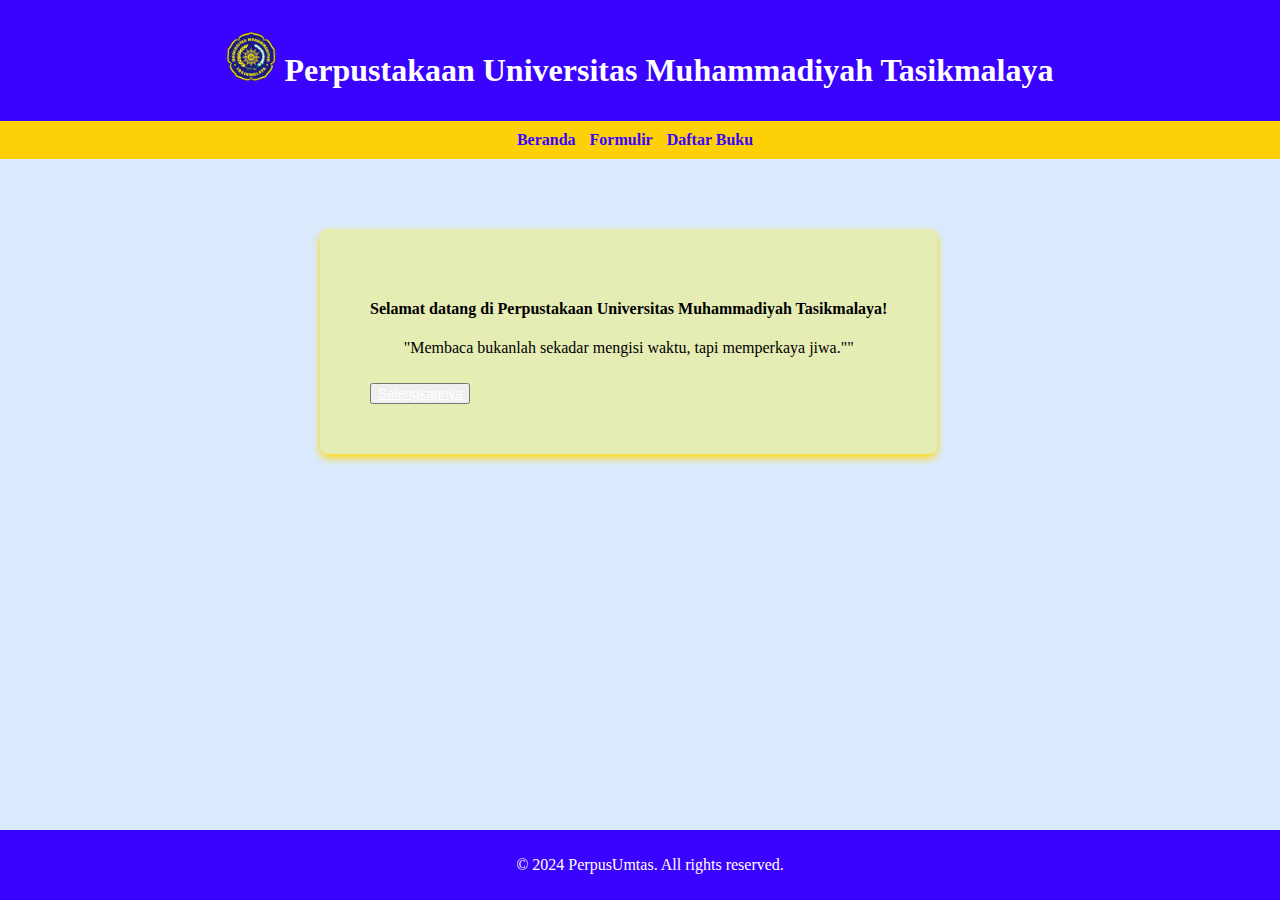
<file: promnet/index.html>
<!DOCTYPE html>
<html lang="en">
  <head>
    <meta charset="UTF-8" />
    <meta name="viewport" content="width=device-width, initial-scale=1.0" />
    <link
      href="https://cdn.jsdelivr.net/npm/bootstrap@5.3.2/dist/css/bootstrap.min.css"
      rel="stylesheet"
      integrity="sha384-T3c6CoIi6uLrA9TneNEoa7RxnatzjcDSCmG1MXxSR1GAsXEV/Dwwykc2MPK8M2HN"
      crossorigin="anonymous"
    />
    <link rel="stylesheet" href="style.css" />
    <title>Pendaftaran Beasiswa</title>
  </head>

  <body>
    <header>
      <h1>
        <img src="logo.png" alt="header image" />
        Perpustakaan Universitas Muhammadiyah Tasikmalaya
      </h1>
    </header>

    <nav class="center-nav">
      <ul class="nav nav-pills">
        <li class="nav-item">
          <a class="nav-link" href="index.html"><strong>Beranda</strong></a>
        </li>
        <li class="nav-item">
          <a class="nav-link" href="form.html"><strong>Formulir</strong></a>
        </li>
        <li class="nav-item">
          <a class="nav-link" href="daftarbuku.html"
            ><strong>Daftar Buku</strong></a
          >
        </li>
      </ul>
    </nav>

    <section class="background-section">
      <div class="card-center">
        <h4 style="text-align: center">
          <strong
            >Selamat datang di Perpustakaan Universitas Muhammadiyah
            Tasikmalaya!</strong
          >
        </h4>
        <p style="text-align: center">
          "Membaca bukanlah sekadar mengisi waktu, tapi memperkaya jiwa.""
        </p>
        <button type="submit" class="btn btn-primary text-light">
          <a href="lengkap.html"> Selengkapnya </a>
        </button>
      </div>
    </section>
    <br />
    <br />
    <footer>
      <p>&copy; 2024 PerpusUmtas. All rights reserved.</p>
    </footer>
    <script
      src="https://cdn.jsdelivr.net/npm/bootstrap@5.3.2/dist/js/bootstrap.bundle.min.js"
      integrity="sha384-C6RzsynM9kWDrMNeT87bh95OGNyZPhcTNXj1NW7RuBCsyN/o0jlpcV8Qyq46cDfL"
      crossorigin="anonymous"
    ></script>
  </body>
</html>
</file>
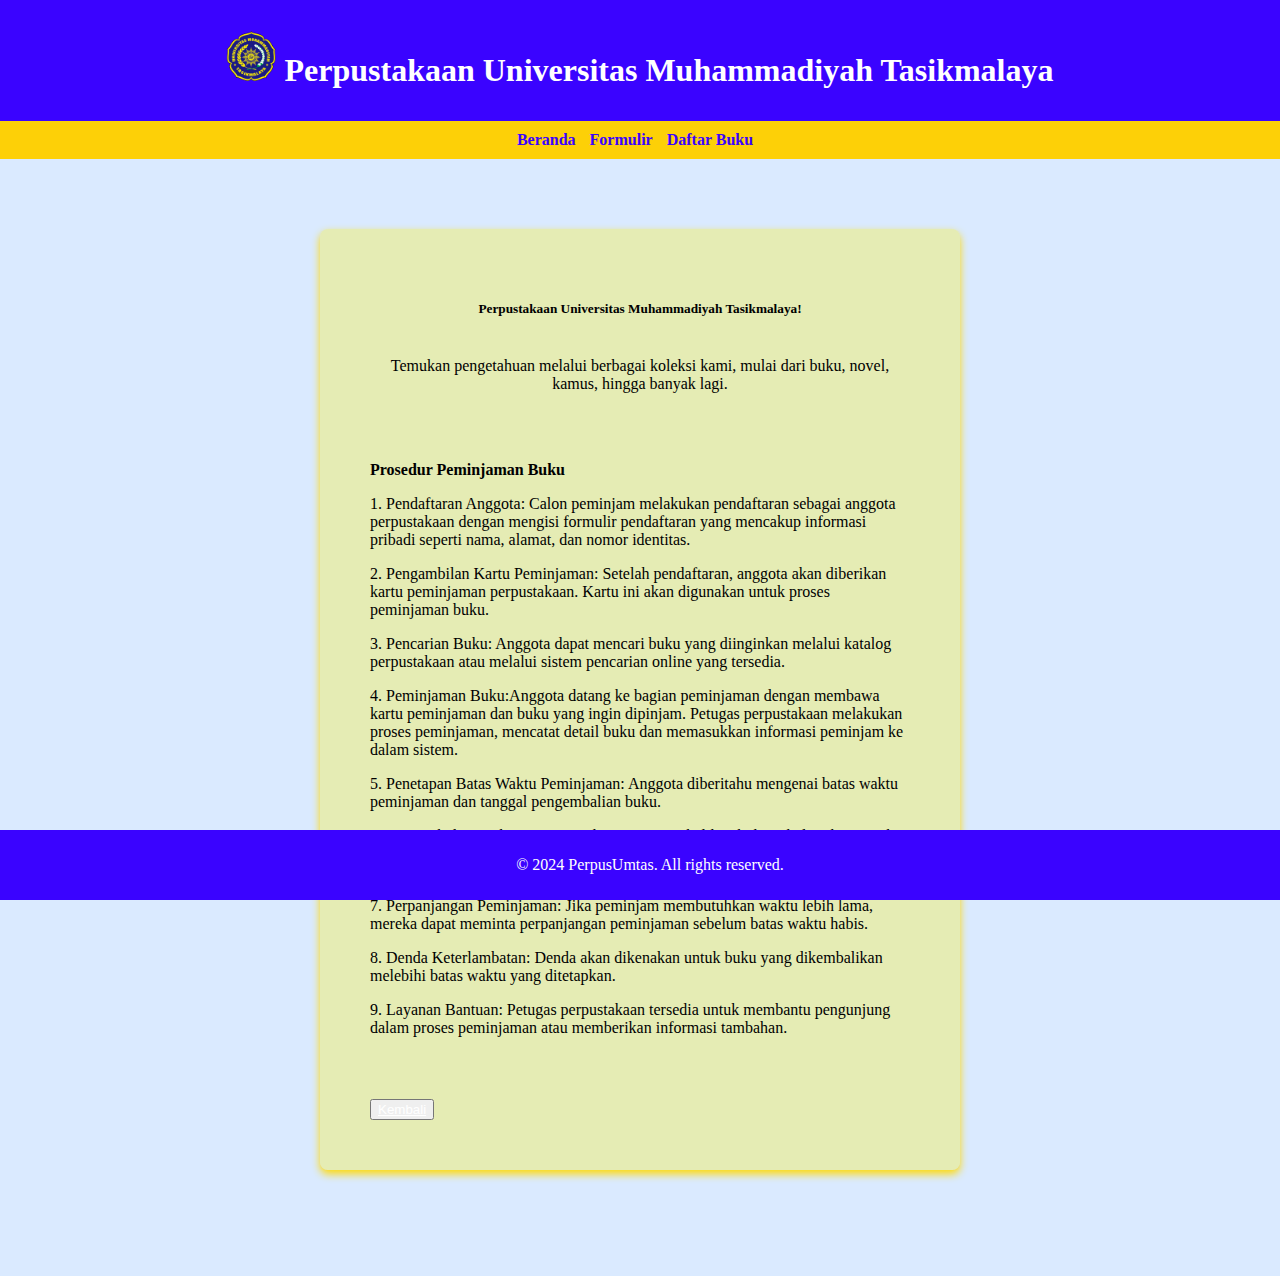
<file: promnet/lengkap.html>
<!DOCTYPE html>
<html lang="en">
  <head>
    <meta charset="UTF-8" />
    <meta name="viewport" content="width=device-width, initial-scale=1.0" />
    <link
      href="https://cdn.jsdelivr.net/npm/bootstrap@5.3.2/dist/css/bootstrap.min.css"
      rel="stylesheet"
      integrity="sha384-T3c6CoIi6uLrA9TneNEoa7RxnatzjcDSCmG1MXxSR1GAsXEV/Dwwykc2MPK8M2HN"
      crossorigin="anonymous"
    />
    <link rel="stylesheet" href="style.css" />
    <title>Pendaftaran Beasiswa</title>
  </head>

  <body>
    <header>
      <h1>
        <img src="logo.png" alt="header image" />
        Perpustakaan Universitas Muhammadiyah Tasikmalaya
      </h1>
    </header>

    <nav class="center-nav">
      <ul class="nav nav-pills">
        <li class="nav-item">
          <a class="nav-link" href="index.html"><strong>Beranda</strong></a>
        </li>
        <li class="nav-item">
          <a class="nav-link" href="form.html"><strong>Formulir</strong></a>
        </li>
        <li class="nav-item">
          <a class="nav-link" href="daftarbuku.html"><strong>Daftar Buku</strong></a>
        </li>
      </ul>
    </nav>

    <section class="background-section">
      <div class="card-center"> 
        <h5 style="text-align: center;"><strong>Perpustakaan Universitas Muhammadiyah Tasikmalaya!</strong></h5>
        <p style="text-align: center;"></br>
           Temukan pengetahuan melalui berbagai koleksi kami, mulai dari buku, novel, kamus, hingga banyak lagi.
        </p> 
        <br/>
        <br/>
        <p><strong>Prosedur Peminjaman Buku</strong></p>
        <p> 1. Pendaftaran Anggota: Calon peminjam melakukan pendaftaran sebagai anggota perpustakaan dengan mengisi formulir pendaftaran yang mencakup informasi pribadi seperti nama, alamat, dan nomor identitas.</p>
        <p> 2. Pengambilan Kartu Peminjaman: Setelah pendaftaran, anggota akan diberikan kartu peminjaman perpustakaan. Kartu ini akan digunakan untuk proses peminjaman buku.</p>
        <p> 3. Pencarian Buku: Anggota dapat mencari buku yang diinginkan melalui katalog perpustakaan atau melalui sistem pencarian online yang tersedia.</p>
        <p> 4. Peminjaman Buku:Anggota datang ke bagian peminjaman dengan membawa kartu peminjaman dan buku yang ingin dipinjam. Petugas perpustakaan melakukan proses peminjaman, mencatat detail buku dan memasukkan informasi peminjam ke dalam sistem.</p>
        <p> 5. Penetapan Batas Waktu Peminjaman: Anggota diberitahu mengenai batas waktu peminjaman dan tanggal pengembalian buku.</p>
        <p> 6. Pengembalian Buku: Peminjam harus mengembalikan buku sebelum batas waktu yang ditentukan. Pengembalian buku dilakukan di bagian peminjaman, dan petugas perpustakaan memeriksa kondisi buku.</p>
        <p> 7. Perpanjangan Peminjaman: Jika peminjam membutuhkan waktu lebih lama, mereka dapat meminta perpanjangan peminjaman sebelum batas waktu habis.</p>
        <p> 8. Denda Keterlambatan: Denda akan dikenakan untuk buku yang dikembalikan melebihi batas waktu yang ditetapkan.</p>
        <p> 9. Layanan Bantuan: Petugas perpustakaan tersedia untuk membantu pengunjung dalam proses peminjaman atau memberikan informasi tambahan.</p>
        <br/>
        <br/>
        
        <button type="submit" class="btn btn-secondary text-light">
          <a href="index.html"> Kembali </a>
        </button>
       
      </div>
      </div>
    </section>
    <br />
    <br />
    <footer>
      <p>&copy; 2024 PerpusUmtas. All rights reserved.</p>
    </footer>
  </body>
</html>
</file>
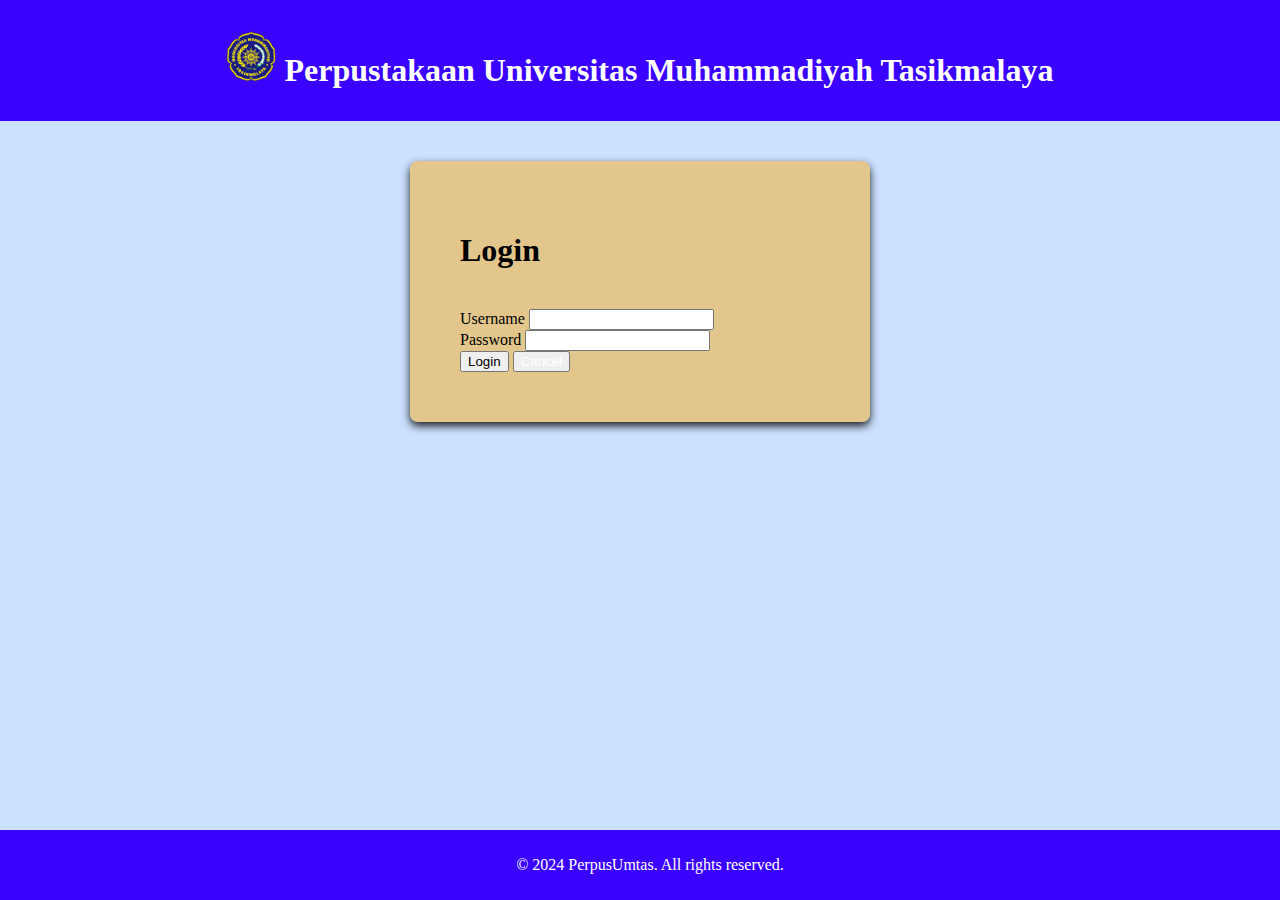
<file: promnet/login.html>
<!DOCTYPE html>
<html lang="en">
  <head>
    <meta charset="UTF-8" />
    <meta name="viewport" content="width=device-width, initial-scale=1.0" />
    <link
      href="https://cdn.jsdelivr.net/npm/bootstrap@5.3.2/dist/css/bootstrap.min.css"
      rel="stylesheet"
      integrity="sha384-T3c6CoIi6uLrA9TneNEoa7RxnatzjcDSCmG1MXxSR1GAsXEV/Dwwykc2MPK8M2HN"
      crossorigin="anonymous"
    />
    <link rel="stylesheet" href="stylelogin.css" />
    <title>Pendaftaran Beasiswa</title>
  </head>

  <body>
    <header>
      <h1>
        <img src="logo.png" alt="header image" />
        Perpustakaan Universitas Muhammadiyah Tasikmalaya
      </h1>
    </header>

    <section class="background-section-center">
      <div class="card-center">
        <form action="" method="post" enctype="multipart/form-data">
          <div class="mb-0 p-1">
            <h1 class="text-center">
              <strong>Login</strong>
            </h1>
            <br />
          </div>
          <div class="mb-0 p-1">
            <label for="username" class="form-label">Username</label>
            <input type="text" name="username" class="form-control" />
            <div class="form-text"></div>
          </div>
          <div class="mb-0 p-1">
            <label for="psw" class="form-label">Password</label>
            <input
              type="password"
              name="password"
              class="form-control"
              id="password"
            />
            <div id="password" class="mb-0 p-1"></div>
          </div>

          <button
            name="simpan"
            type="submit"
            class="btn btn-primary text-light"
          >
            Login
          </button>
          <button
            type="reset"
            name="reset"
            id="reset"
            class="btn btn-danger text-light"
          >
            <a class="cancelbtn text-light"> Cancel</a>
          </button>
        </form>
      </div>
    </section>

    <footer>
      <p>&copy; 2024 PerpusUmtas. All rights reserved.</p>
    </footer>
    <script
      src="https://cdn.jsdelivr.net/npm/bootstrap@5.3.2/dist/js/bootstrap.bundle.min.js"
      integrity="sha384-C6RzsynM9kWDrMNeT87bh95OGNyZPhcTNXj1NW7RuBCsyN/o0jlpcV8Qyq46cDfL"
      crossorigin="anonymous"
    ></script>
  </body>
</html>
</file>
<file: promnet/style.css>
body {
  font-family: Cambria, Cochin, Georgia, Times, "Times New Roman", serif;
  margin: 0;
  padding: 0;
  background-color: rgba(104, 170, 255, 0.247);
}

header {
  background-color: #3a03ff;
  color: white;
  padding: 10px;
  text-align: center;
}

img {
  width: 50px; /* Memastikan gambar tidak melebihi lebar header */
  height: auto;
}

nav.center-nav {
  display: flex;
  justify-content: center;
  background-color: #fdd007;
  padding: 10px;
}

nav ul {
  list-style-type: none;
  margin: 0;
  padding: 0;
}

nav ul li {
  display: inline;
  margin-right: 10px;
}

nav a {
  color: #3a03ff;
  text-decoration: none;
}

section {
  max-width: 800px;
  margin: 50px auto;
  padding: 50px;
}

/* Styles for the cards */
.card {
  background-color: #000000;
  flex: 1; /* Membuat kartu memanfaatkan sebanyak mungkin ruang dalam flex container */
}

/* Container styling using Flexbox */
.background-section {
  display: flex;
  flex-wrap: wrap;
  justify-content: space-between;
  max-width: 700px;
  margin: 20px auto;
  padding-top: 20px;
  padding-bottom: 20px;
  position: relative;
}

.card-center button {
  margin-top: 10px;
}

/* Set order untuk kartu di sebelah kiri */
.card-center {
  order: -1; /* Kartu ini akan diletakkan di sebelah kiri */
  border-radius: 8px;
  box-shadow: 0 4px 8px rgb(255, 217, 4);
  padding: 50px;
  margin: 30px;
  transition: box-shadow 0.3s ease;
  background-color: rgba(243, 240, 84, 0.438);
}

.card-center a {
  color: white;
}

footer {
  background-color: #3a03ff;
  color: white;
  text-align: center;
  padding: 10px;
  position: fixed;
  bottom: 0;
  width: 100%;
}
</file>
<file: promnet/stylelogin.css>
body {
  font-family: Cambria, Cochin, Georgia, Times, "Times New Roman", serif;
  margin: 0;
  padding: 0;
  background-color: rgba(163, 203, 255, 0.568);
}

header {
  background-color: #3a03ff;
  color: white;
  padding: 10px;
  text-align: center;
}

img {
  width: 50px; /* Memastikan gambar tidak melebihi lebar header */
  height: auto;
}

section {
  max-width: 500px;
  margin: 10px auto;
  padding: 10px;
}

/* Container styling using Flexbox */
.background-section {
  display: flex;
  flex-wrap: wrap;
  justify-content: space-between;
  max-width: 500px;
  margin: 10px auto;
  padding: 10px;
  position: relative;
}

.card-center {
  order: -1; /* Kartu ini akan diletakkan di sebelah kanan */
  border-radius: 8px;
  background-color: rgba(255, 166, 0, 0.452);
  box-shadow: 0 4px 8px rgba(0, 0, 0, 0.87);
  padding: 50px;
  margin: 20px;
  transition: box-shadow 0.3s ease;
}
.card-center a {
  color: white;
}
footer {
  background-color: #3a03ff;
  color: white;
  text-align: center;
  padding: 10px;
  position: fixed;
  bottom: 0;
  width: 100%;
}
</file>
